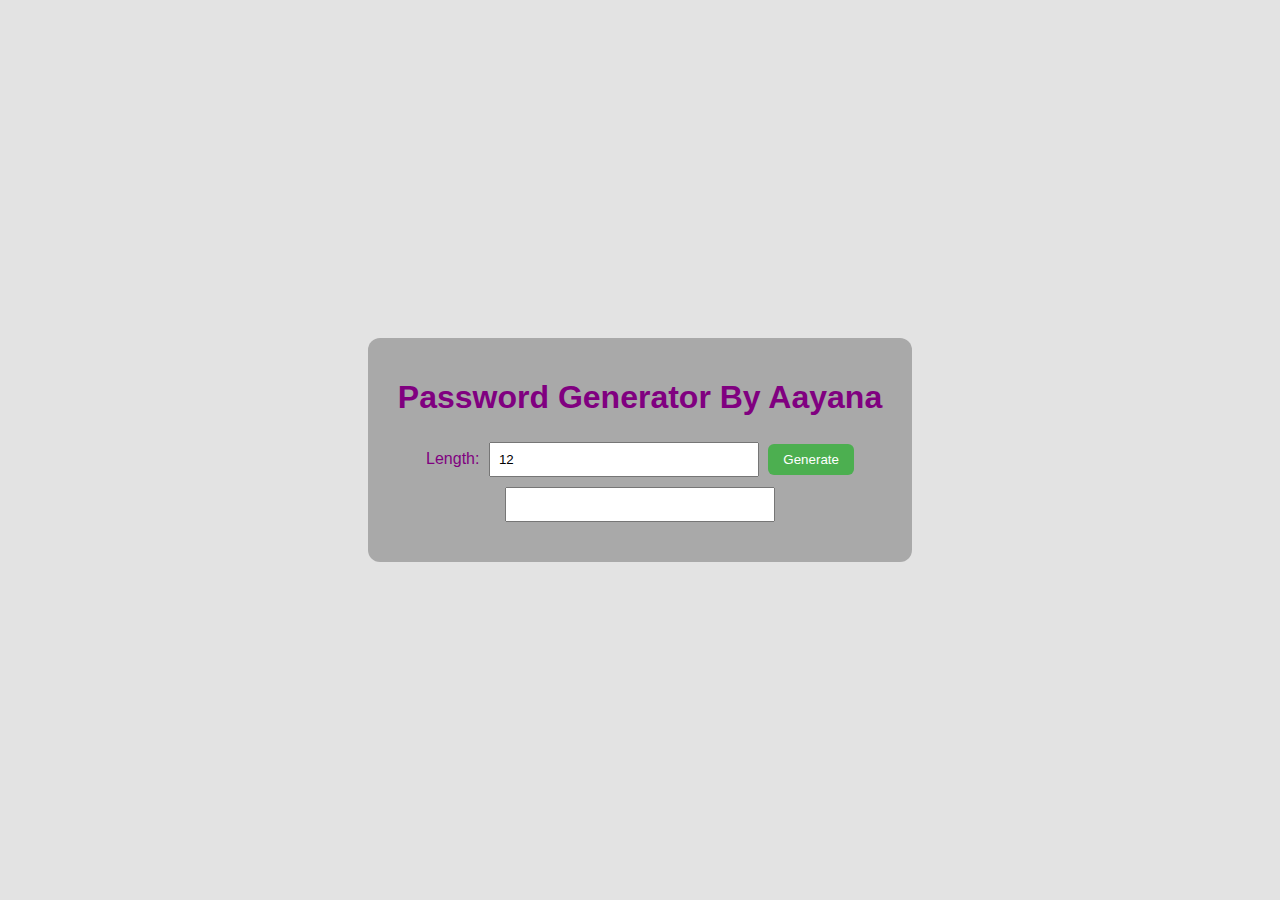
<file: Password Generator/index.html>
<!DOCTYPE html>
<html>
	<head>
		<title> Password Generator by Aayana</title>
		<link rel="stylesheet" href="style.css">
  </head>
	<body>
		<div class="main">
			<h1> Password Generator By Aayana </h1>
			<div class="controls">
				<label for="length"> Length: </label>
				<input type="number" id="length" value="12" min="4" max="32">
				<button onclick="generatePassword()"> Generate </button>
				<div>
					<input type="text" id="password" readonly>
				</div>
				<script src="script.js"></script>
			
		</div>
	</body>
  
  
  
  
</html>
</file>
<file: Password Generator/style.css>
body{
	background-color: #e3e3e3;
	display: flex;
	justify-content: center;
	align-items:center;
	height: 100vh;/* vh = view height fills up display */
	margin:0;
	font-family: Arial, sans-serif; 

}

.main{
	background: darkgray;
	color: purple;
	padding: 20px 30px;
	border-radius: 12px;
	box-shadow: 0 0 10px darkpurple;
	text-align: center;
	border-raidus:12px;
}

.controls{
	margin-bottom: 15px;
}

input[type="number"], input[type="text"]{
	padding:8px;
	margin:5px;
	width: 250px;
}

button{
	padding:8px 15px;
	background-color: #4caf50;
	color:white;
	border: none; /*solid, dotted, dash, double*/
	border-radius: 6px; /*curved border */
}

button:hover{
	background-color: #45a049;
}
</file>
